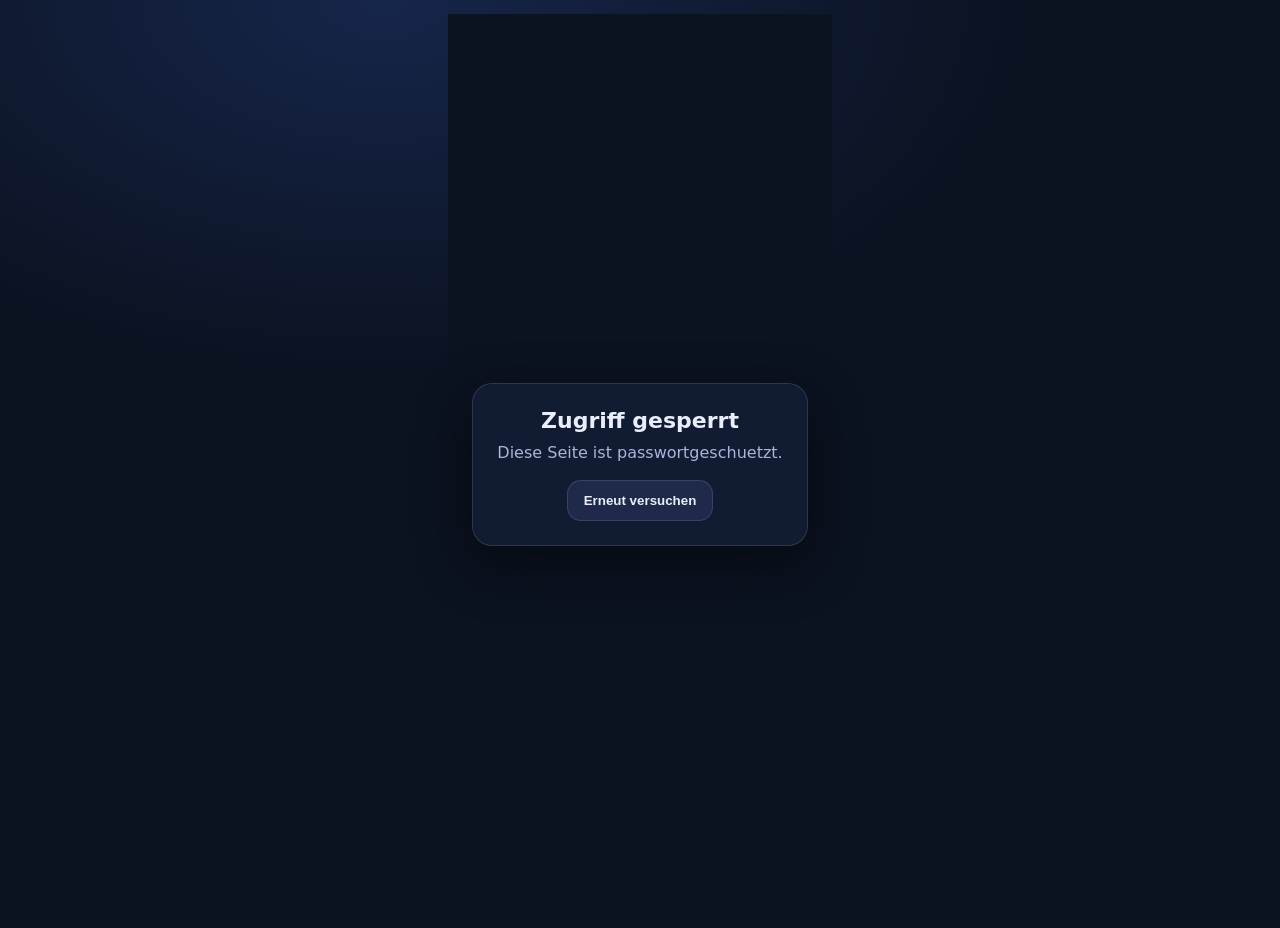
<file: index.html>
<!doctype html>
<html lang="de">
<head>
  <meta charset="utf-8">
  <meta name="viewport" content="width=device-width, initial-scale=1">
  <title>Sigerhof</title>
  <link rel="stylesheet" href="css/style.css">
  <script src="js/auth.js"></script>
</head>
<body>
  <div class="app">
    <section class="card">
      <div class="title">Sigerhof</div>
      <div class="divider"></div>
      <div class="menu">
        <a class="menuBtn" href="kompressor/index.html">Kompressor</a>
        <a class="menuBtn" href="zisterne/index.html">Zisterne</a>
        <a class="menuBtn" href="beleuchtung/index.html">Beleuchtung</a>
      </div>
    </section>
  </div>
</body>
</html>
</file>
<file: css/style.css>
:root{
  --bg:#0b1220;
  --card:#111b31;
  --text:#e9eefc;
  --muted:#a9b6da;
  --line:rgba(255,255,255,0.12);
  --ring:rgba(255,255,255,0.18);

  --ok:#22c55e;
  --bad:#ef4444;

  --btn:#1f2a4a;
  --btn2:#24355f;
  --shadow: 0 18px 55px rgba(0,0,0,0.45);
}

*{ box-sizing:border-box; }

body{
  margin:0;
  font-family:system-ui,-apple-system,Segoe UI,Roboto,Ubuntu,Cantarell,Noto Sans,sans-serif;
  background:radial-gradient(1200px 700px at 30% 0%, #16254a 0%, var(--bg) 55%);
  color:var(--text);
  min-height:100vh;
  padding:14px;
  display:flex;
  justify-content:center;
}

.app{
  width:min(520px,100%);
  display:flex;
  flex-direction:column;
  gap:14px;
}

.card{
  background:linear-gradient(180deg, rgba(255,255,255,0.05), rgba(255,255,255,0.02));
  border:1px solid var(--line);
  border-radius:20px;
  padding:16px;
  box-shadow:var(--shadow);
}

.title{
  text-align:center;
  font-size:22px;
  font-weight:900;
  letter-spacing:0.2px;
}

.sub{
  text-align:center;
  margin-top:6px;
  font-size:12px;
  color:var(--muted);
}

.divider{
  height:2px;
  background:rgba(76,131,255,0.60);
  border-radius:999px;
  margin:12px 0;
}

.menu{
  display:flex;
  flex-direction:column;
  gap:12px;
}

.menuBtn{
  display:block;
  text-decoration:none;
  padding:18px 14px;
  border-radius:18px;
  background:var(--btn);
  color:var(--text);
  border:1px solid var(--line);
  text-align:center;
  font-weight:900;
  font-size:18px;
  box-shadow: 0 10px 24px rgba(0,0,0,0.25);
}

.menuBtn:active{
  transform: translateY(1px);
}

.topRow{
  display:flex;
  justify-content:space-between;
  align-items:center;
  gap:10px;
}

.h2{
  font-weight:900;
  letter-spacing:0.2px;
}

.btn{
  border:none;
  border-radius:18px;
  padding:18px 14px;
  font-size:20px;
  font-weight:900;
  cursor:pointer;
  background:var(--btn);
  color:var(--text);
  border:1px solid var(--line);
  box-shadow: 0 10px 24px rgba(0,0,0,0.25);
  outline:none;
  transition: transform 0.06s ease, filter 0.15s ease, background 0.15s ease;
}

.btn:active{ transform: translateY(1px); }
.btn:focus-visible{ box-shadow: 0 0 0 4px var(--ring), 0 10px 24px rgba(0,0,0,0.25); }

.btnSmall{
  display:inline-flex;
  align-items:center;
  justify-content:center;
  gap:10px;
  text-decoration:none;

  padding:12px 16px;
  font-size:14px;
  font-weight:900;
  border-radius:14px;

  background:rgba(255,255,255,0.08);
  border:1px solid var(--line);
  color:var(--text);
  box-shadow:none;
  cursor:pointer;
}
.btnBack{
  background:rgba(255,255,255,0.10);
}

.btnSmall:active{
  transform: translateY(1px);
}

.btnSmall:focus-visible{
  outline:none;
  box-shadow: 0 0 0 4px var(--ring);
}
.grid2{
  display:grid;
  grid-template-columns:1fr 1fr;
  gap:12px;
}

.inactive{
  background: var(--btn2);
  border-color: var(--line);
  opacity: 0.72;
  filter: saturate(0.9);
}

.statusBox{
  text-align:center;
  padding:22px 16px;
  border-radius:20px;
  font-size:26px;
  font-weight:900;
  border:1px solid rgba(255,255,255,0.14);
  transition:background 0.2s ease, transform 0.12s ease;
}

.statusOn{
  background:linear-gradient(180deg, rgba(34,197,94,0.90), rgba(34,197,94,0.65));
}

.statusOff{
  background:linear-gradient(180deg, rgba(239,68,68,0.90), rgba(239,68,68,0.65));
}

.pulse{
  transform:scale(1.01);
}

label{
  display:block;
  font-size:12px;
  color:var(--muted);
  margin-bottom:6px;
}

input{
  width:100%;
  padding:12px 12px;
  border-radius:14px;
  border:1px solid var(--line);
  background:rgba(0,0,0,0.18);
  color:var(--text);
  font-size:14px;
  outline:none;
}

.log{
  margin-top:12px;
  padding:12px;
  border-radius:16px;
  background:rgba(0,0,0,0.18);
  border:1px solid var(--line);
  min-height:160px;
  font-family: ui-monospace, SFMono-Regular, Menlo, Monaco, Consolas, "Liberation Mono", "Courier New", monospace;
  font-size:12px;
  color:#d7def6;
  overflow:auto;
  white-space:pre-wrap;
}

.hidden{ display:none !important; }

/* Zisterne Layout */
.statusLine{
  text-align:center;
  font-weight:900;
  letter-spacing:0.2px;
  padding:10px 12px;
  border-radius:14px;
  border:1px solid var(--line);
  background: rgba(0,0,0,0.18);
  color: var(--text);
}

.statusOk{ color: var(--ok); }
.statusWarn{ color: #f59e0b; }
.statusAlarm{ color: var(--bad); }

.metricsGrid{
  display:grid;
  grid-template-columns: 1fr;
  gap:12px;
}

.metricCard{
  background: rgba(0,0,0,0.18);
  border:1px solid var(--line);
  border-radius:16px;
  padding:12px;
}

.metricK{
  font-size:12px;
  font-weight:900;
  color: var(--muted);
  letter-spacing:0.6px;
  text-transform:uppercase;
}

.metricV{
  margin-top:6px;
  font-size:22px;
  font-weight:900;
}

.canvasCard{
  background: rgba(0,0,0,0.18);
  border:1px solid var(--line);
  border-radius:16px;
  padding:12px;
}

.canvasTitle{
  font-size:12px;
  font-weight:900;
  color: var(--muted);
  letter-spacing:0.6px;
  text-transform:uppercase;
}

canvas.zCanvas{
  width:100%;
  height:260px;
  display:block;
  margin-top:10px;
  border-radius:14px;
  background: rgba(0,0,0,0.10);
}

@media (max-width: 520px){
  canvas.zCanvas{ height:230px; }
  .metricV{ font-size:20px; }
}

.hintText{
  color: var(--muted);
  font-size:12px;
  line-height:1.35;
  margin-top:10px;
}

/* 3 Buttons untereinander auf Smartphone, sonst nebeneinander */
.grid3{
  display:grid;
  grid-template-columns: 1fr 1fr 1fr;
  gap:10px;
}
@media (max-width: 520px){
  .grid3{ grid-template-columns: 1fr; }
}
</file>
